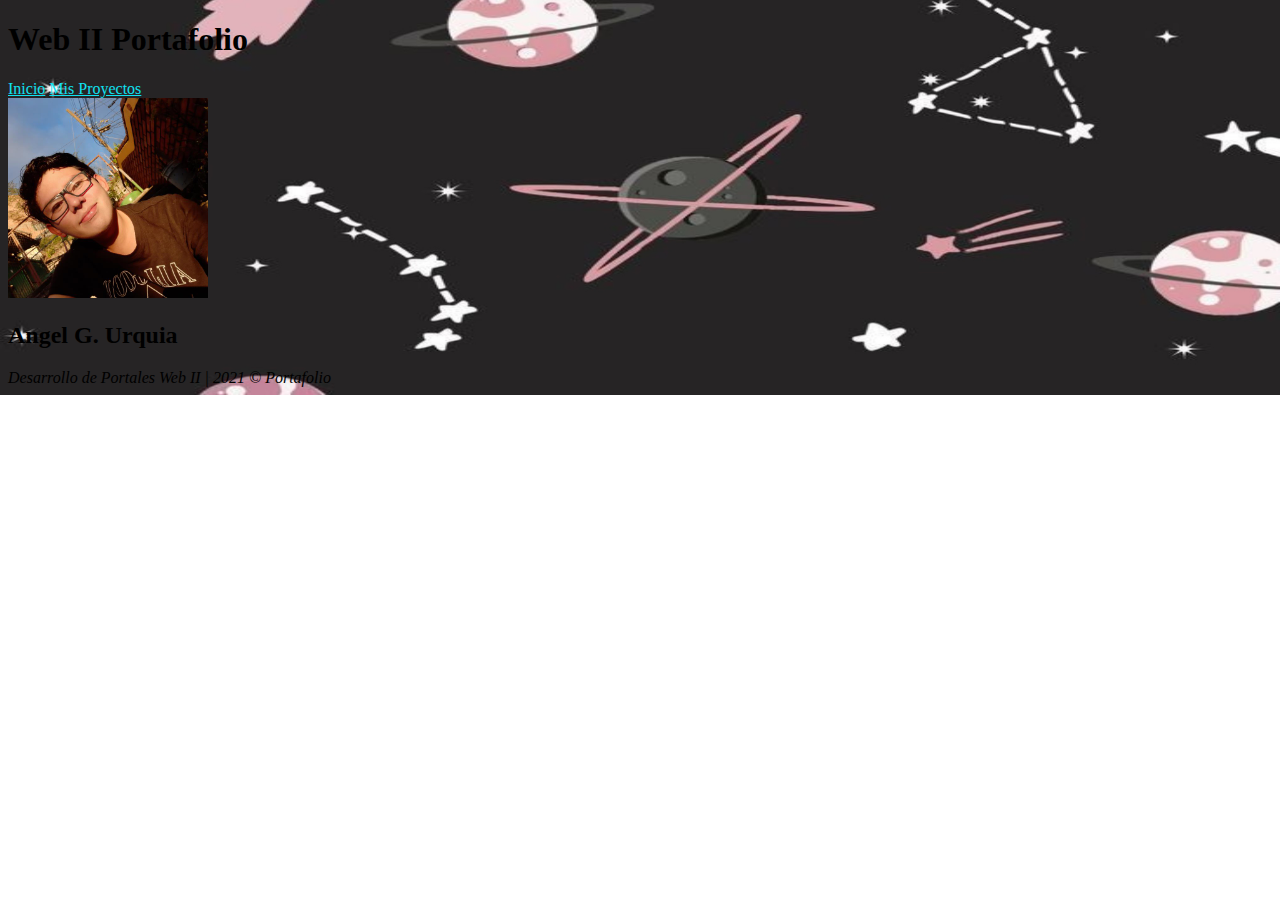
<file: portfolio Angel Urquia/index.html>
<!DOCTYPE html>
<html>

<head>
    <meta charset="UTF-8">
    <meta name="viewport" content="width=device-width, initial-scale=1.0">
    <link href="https://cdn.jsdelivr.net/npm/bootstrap@5.0.0-beta1/dist/css/bootstrap.min.css" rel="stylesheet" integrity="sha384-giJF6kkoqNQ00vy+HMDP7azOuL0xtbfIcaT9wjKHr8RbDVddVHyTfAAsrekwKmP1" crossorigin="anonymous">
    <title>Portafolio</title>
    <link rel="stylesheet" href="css/style.css"/>
</head>

<body class="d-flex vh-100 text-center bg-p-cover text-white bg-dark">
    <div class="container-xl d-flex w-100 h-100 flex-column justify-content-between">
        <header class="p-3">
            <h1 class="float-md-start">Web II Portafolio</h1>
            <nav class="nav nav-masthead justify-content-evenly float-md-end">
                <a href="index.html" class="nav-link">Inicio</a>
                <a href="porfolio.html" class="nav-link">Mis Proyectos</a>
            </nav>
        </header>
        <main class="d-flex flex-column align-items-center align-items-md-end align-items-xl-center justify-content-center">
            <div class="p-3">
                <img alt="Angel Urquia" src="imgs/Perfil.jpg" class="m-3 rounded-circle shadow-lg" style="width:200px; height:200px" />
                <h2 class="p-3">Angel G. Urquia</h2>
            </div>
        </main>
        <footer class="p-3">
            <em>Desarrollo de Portales Web II |  2021 &copy; Portafolio</em>
        </footer>

    </div>
    <script src="https://cdn.jsdelivr.net/npm/bootstrap@5.0.0-beta1/dist/js/bootstrap.bundle.min.js" integrity="sha384-ygbV9kiqUc6oa4msXn9868pTtWMgiQaeYH7/t7LECLbyPA2x65Kgf80OJFdroafW" crossorigin="anonymous"></script>
</body>

</html>
</file>
<file: portfolio Angel Urquia/css/style.css>
.bg-p-cover {
            background-position: bottom;
            background-repeat: no-repeat;
            background-size: 150%;
            background-image: url("../imgs/imagen3.jpg");
            animation: bganimate 60s 1;
        }
        
h2.card-title{
  font-size:1.5rem;
}

        .nav-link {
            color: #10e1f0;
            border-bottom: 0.25rem solid #ffffff00;
            transition: border-bottom 0.5s;
        }
        
        .nav-link:hover {
            color: #070707;
            border-bottom: 0.25rem solid #7f99f1b3;
        }
        
        @media (min-width:768px) {
            .bg-p-cover {
                background-size: 100%;
                background-image: url("../imgs/imagen2.jpg");
            }
        }
        
        @media (min-width:1200px) {
            .bg-p-cover {
                background-image: url("../imgs/imagen1.jpg");
            }
        }
        
        @keyframes bganimate {
            50% {
                background-position: top right;
            }
        }

 .bd-placeholder-img {
        font-size: 1.125rem;
        text-anchor: middle;
        -webkit-user-select: none;
        -moz-user-select: none;
        user-select: none;
      }

      @media (min-width: 768px) {
        .bd-placeholder-img-lg {
          font-size: 3.5rem;
        }
      }
</file>
